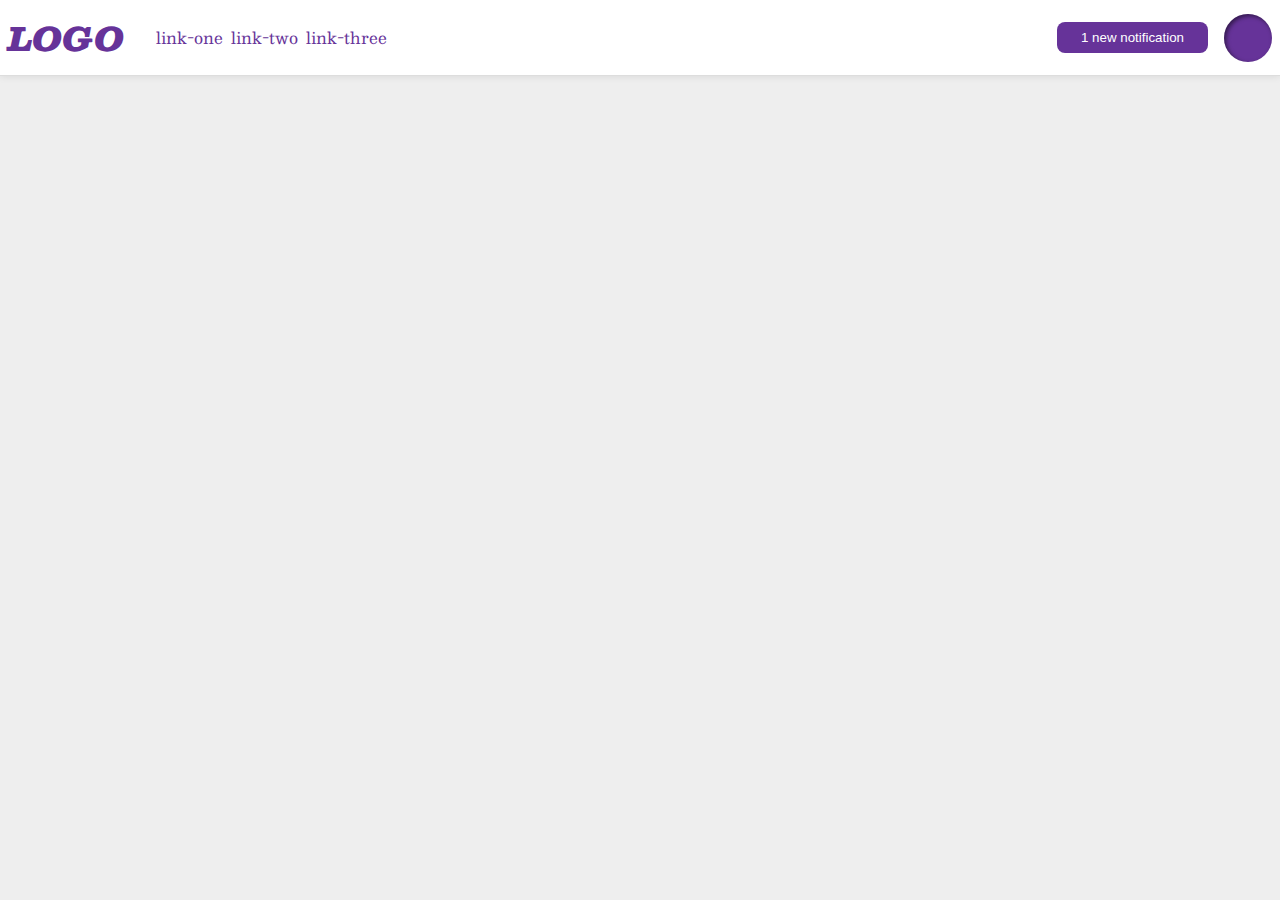
<file: foundations/flex/03-flex-header-2/index.html>
<!DOCTYPE html>
<html lang="en">
  <head>
    <meta charset="UTF-8">
    <meta http-equiv="X-UA-Compatible" content="IE=edge">
    <meta name="viewport" content="width=device-width, initial-scale=1.0">
    <title>Flex Header 2</title>
    <link rel="stylesheet" href="style.css">
  </head>
  <body>
    <div class="header">
      <div class="left">
        <div class="logo">
          LOGO
        </div>
        <ul class="links">
          <li><a href="https://google.com">link-one</a></li>
          <li><a href="https://google.com">link-two</a></li>
          <li><a href="https://google.com">link-three</a></li>
        </ul>
      </div>
      <div class="right">
        <button class="notifications">
          1 new notification
        </button>
        <div class="profile-image"></div>
      </div>
    </div>
  </body>
</html>
</file>
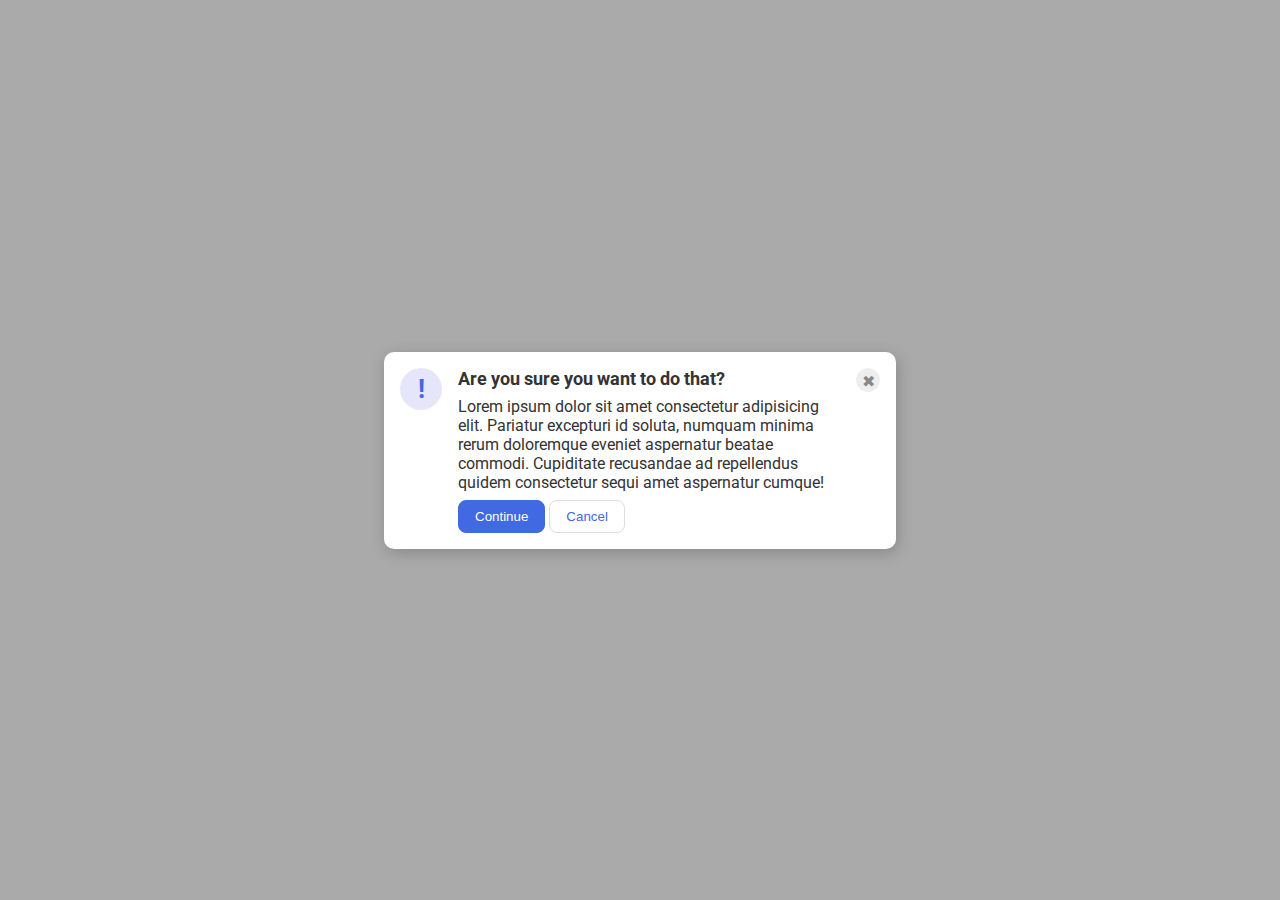
<file: foundations/flex/05-flex-modal/index.html>
<!DOCTYPE html>
<html lang="en">
  <head>
    <meta charset="UTF-8">
    <meta http-equiv="X-UA-Compatible" content="IE=edge">
    <meta name="viewport" content="width=device-width, initial-scale=1.0">
    <link rel="stylesheet" href="style.css">
    <title>Modal</title>
  </head>
  <body>
    <div class="modal">
      <div class="cont-1">
        <div class="icon">!</div>
      </div>

      <div class="cont-2">
        <div class="header">Are you sure you want to do that?</div>
        <div class="text">Lorem ipsum dolor sit amet consectetur adipisicing elit. Pariatur excepturi id soluta, numquam minima rerum doloremque eveniet aspernatur beatae commodi. Cupiditate recusandae ad repellendus quidem consectetur sequi amet aspernatur cumque!</div>
        <div class="bottom-buttons">  
          <button class="continue">Continue</button>
          <button class="cancel">Cancel</button>
        </div>
      </div>

      <div class="cont-3">
        <button class="close-button">✖</button>
      </div>
      
    </div>
  </body>
</html>
</file>
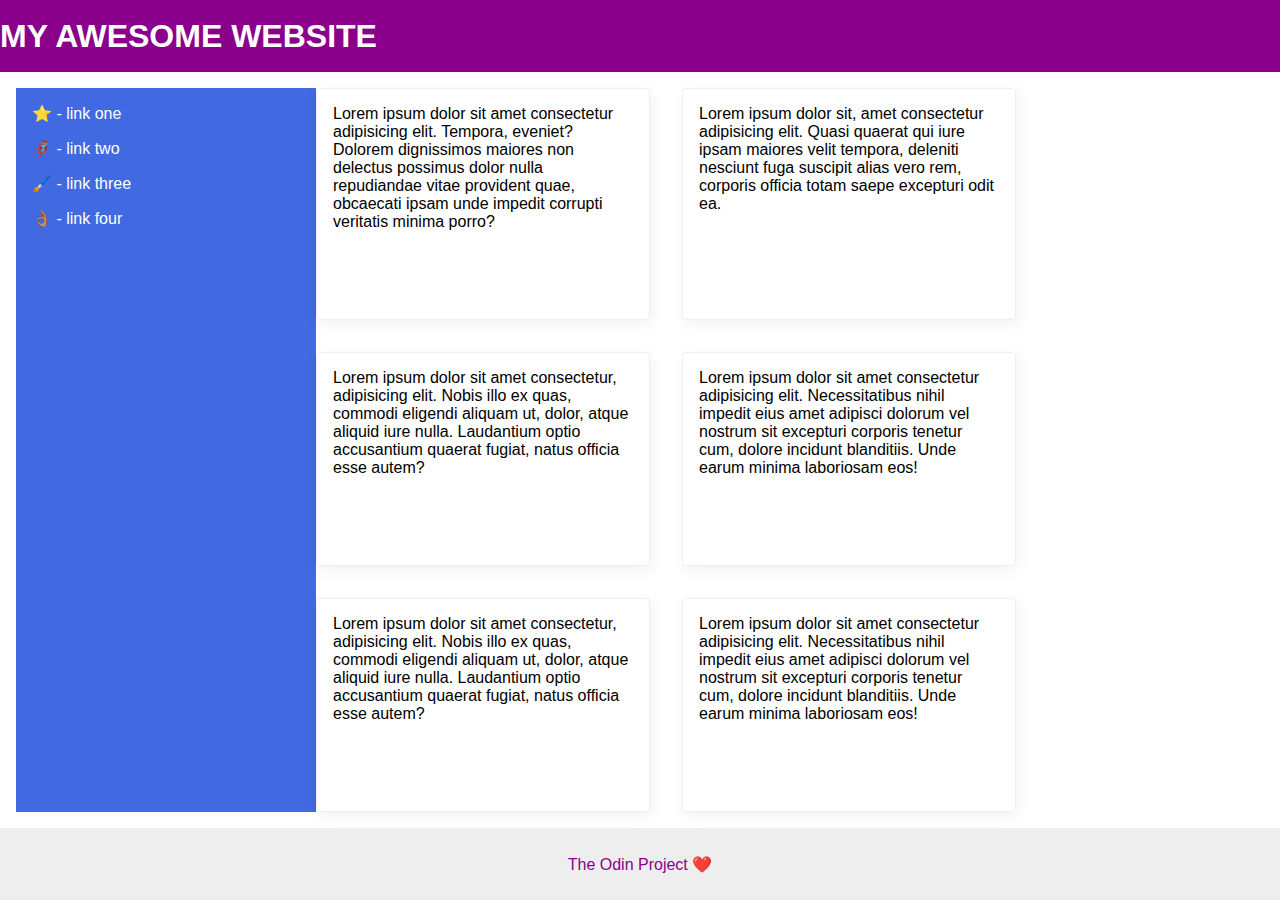
<file: foundations/flex/07-flex-layout-2/index.html>
<!DOCTYPE html>
<html lang="en">
  <head>
    <meta charset="UTF-8">
    <meta http-equiv="X-UA-Compatible" content="IE=edge">
    <meta name="viewport" content="width=device-width, initial-scale=1.0">
    <title>The Holy Grail</title>
    <link rel="stylesheet" href="style.css">
  </head>
  <body>
    <div class="header">
      MY AWESOME WEBSITE
    </div>
    
    <div class="main">
      <div class="sidebar">
        <ul>
          <li><a href="#">⭐ - link one</a></li>
          <li><a href="#">🦸🏽‍♂️ - link two</a></li>
          <li><a href="#">🖌️ - link three</a></li>
          <li><a href="#">👌🏽 - link four</a></li>
        </ul>
      </div>

      <div class="right-section">
        <div class="card">Lorem ipsum dolor sit amet consectetur adipisicing elit. Tempora, eveniet? Dolorem dignissimos maiores non delectus possimus dolor nulla repudiandae vitae provident quae, obcaecati ipsam unde impedit corrupti veritatis minima porro?</div>
        <div class="card">Lorem ipsum dolor sit, amet consectetur adipisicing elit. Quasi quaerat qui iure ipsam maiores velit tempora, deleniti nesciunt fuga suscipit alias vero rem, corporis officia totam saepe excepturi odit ea.</div>
        <div class="card">Lorem ipsum dolor sit amet consectetur, adipisicing elit. Nobis illo ex quas, commodi eligendi aliquam ut, dolor, atque aliquid iure nulla. Laudantium optio accusantium quaerat fugiat, natus officia esse autem?</div>
        <div class="card">Lorem ipsum dolor sit amet consectetur adipisicing elit. Necessitatibus nihil impedit eius amet adipisci dolorum vel nostrum sit excepturi corporis tenetur cum, dolore incidunt blanditiis. Unde earum minima laboriosam eos!</div>
        <div class="card">Lorem ipsum dolor sit amet consectetur, adipisicing elit. Nobis illo ex quas, commodi eligendi aliquam ut, dolor, atque aliquid iure nulla. Laudantium optio accusantium quaerat fugiat, natus officia esse autem?</div>
        <div class="card">Lorem ipsum dolor sit amet consectetur adipisicing elit. Necessitatibus nihil impedit eius amet adipisci dolorum vel nostrum sit excepturi corporis tenetur cum, dolore incidunt blanditiis. Unde earum minima laboriosam eos!</div>
      </div>
    </div>

    <div class="footer">
      The Odin Project ❤️
    </div>
  </body>
</html>
</file>
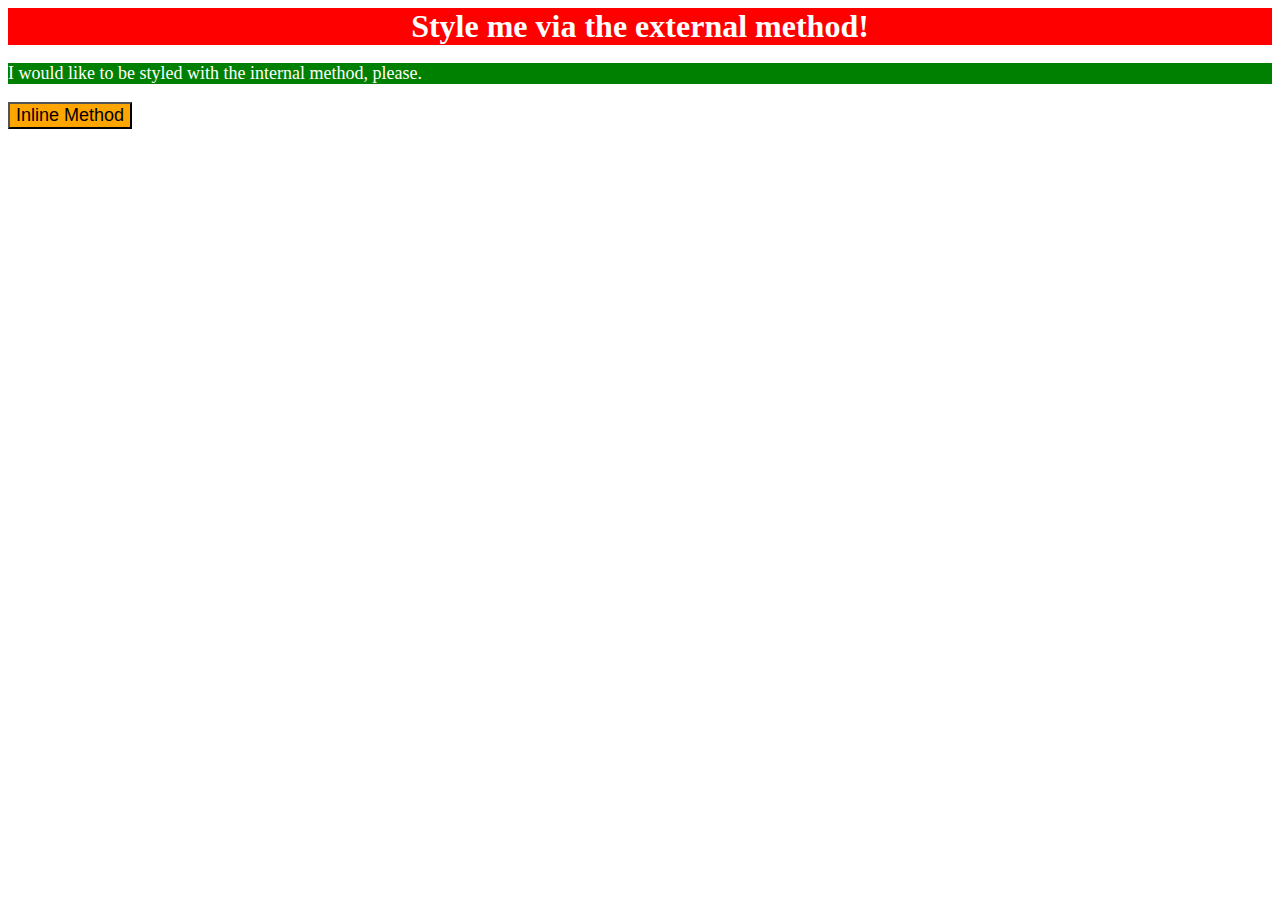
<file: foundations/intro-to-css/01-css-methods/index.html>
<!DOCTYPE html>
<html lang="en">
  <head>
    <meta charset="UTF-8">
    <meta http-equiv="X-UA-Compatible" content="IE=edge">
    <meta name="viewport" content="width=device-width, initial-scale=1.0">
    <link rel="stylesheet" href="styles.css">
    <title>Methods for Adding CSS</title>
  </head>
  <body>
    <div>Style me via the external method!</div>
    <p>I would like to be styled with the internal method, please.</p>
    <style>
      p {
        background-color: green;
        color: white;
        font-size: 18px;
      }
    </style>
    <button style="background-color: orange; font-size: 18px;">Inline Method</button>
  </body>
</html>
</file>
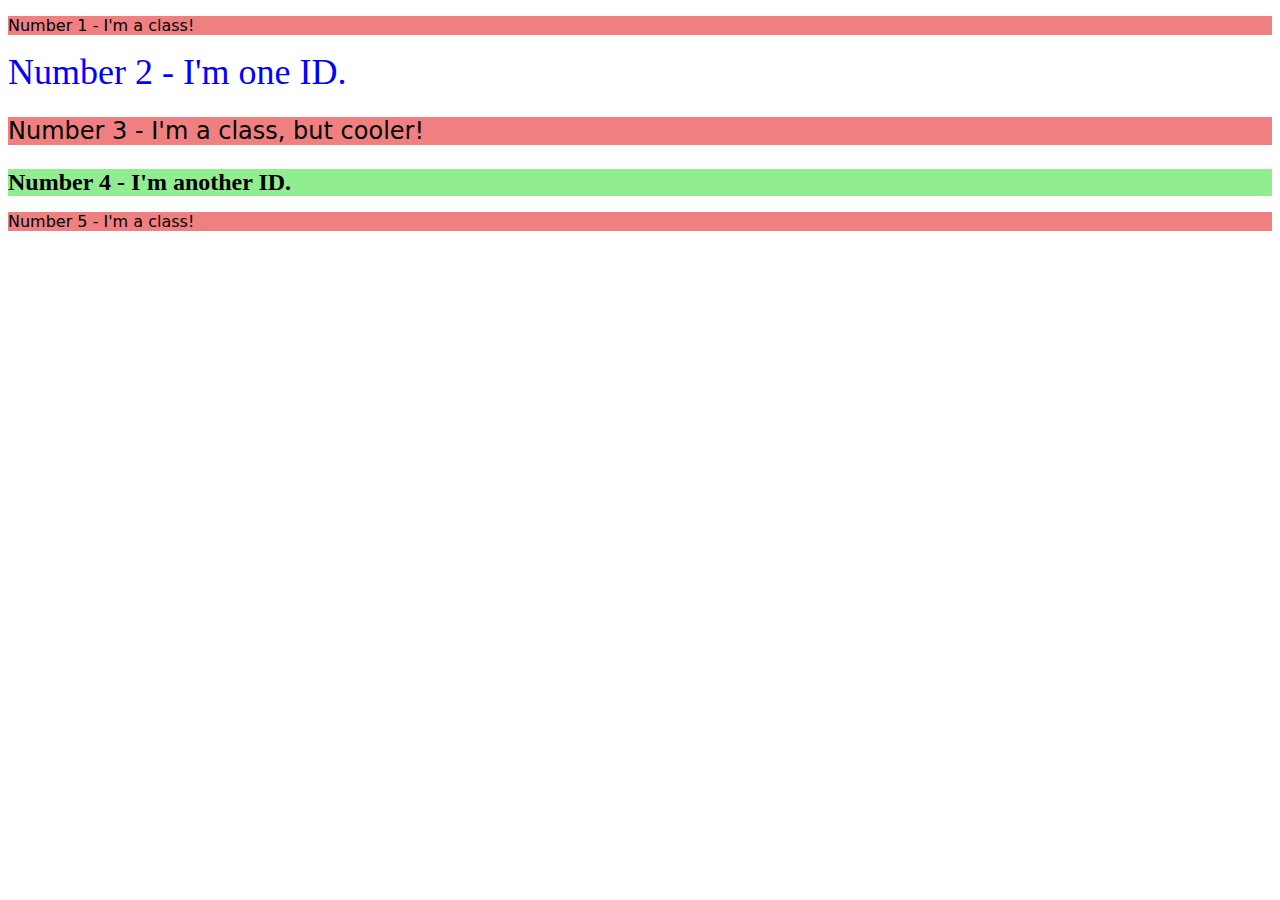
<file: foundations/intro-to-css/02-class-id-selectors/index.html>
<!DOCTYPE html>
<html lang="en">
  <head>
    <meta charset="UTF-8">
    <meta http-equiv="X-UA-Compatible" content="IE=edge">
    <meta name="viewport" content="width=device-width, initial-scale=1.0">
    <title>Class and ID Selectors</title>
    <link rel="stylesheet" href="style.css">
  </head>
  <body>
    <p class="class1">Number 1 - I'm a class!</p>
    <div id="first">Number 2 - I'm one ID.</div>
    <p class="class2">Number 3 - I'm a class, but cooler!</p>
    <div id="second">Number 4 - I'm another ID.</div>
    <p class="class1">Number 5 - I'm a class!</p>
  </body>
</html>
</file>
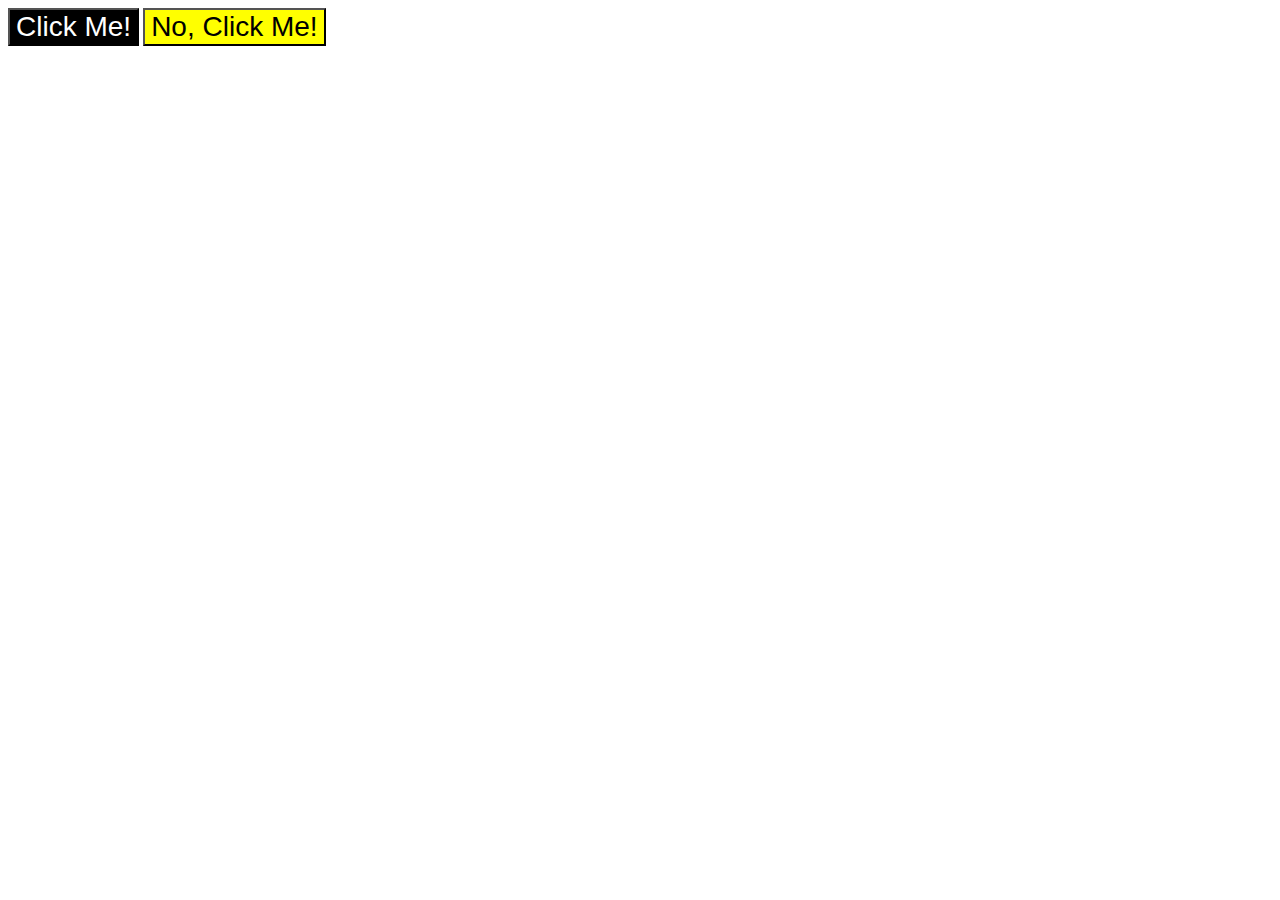
<file: foundations/intro-to-css/03-grouping-selectors/index.html>
<!DOCTYPE html>
<html lang="en">
  <head>
    <meta charset="UTF-8">
    <meta http-equiv="X-UA-Compatible" content="IE=edge">
    <meta name="viewport" content="width=device-width, initial-scale=1.0">
    <title>Grouping Selectors</title>
    <link rel="stylesheet" href="style.css">
  </head>
  <body>
    <button class="but1">Click Me!</button>
    <button class="but2">No, Click Me!</button>
  </body>
</html>
</file>
<file: foundations/flex/03-flex-header-2/style.css>
/* this is some magical font-importing.  
you'll learn about it later. */
@import url('https://fonts.googleapis.com/css2?family=Besley:ital,wght@0,400;1,900&display=swap');

body {
  margin: 0;
  background: #eee;
  font-family: Besley, serif;
}

.header {
  background: white;
  border-bottom: 1px solid #ddd;
  box-shadow: 0 0 8px rgba(0,0,0,.1);
  padding: 8px;
  display: flex;
  justify-content: space-between;
}

.profile-image {
  background: rebeccapurple;
  box-shadow: inset 2px 2px 4px rgba(0,0,0,.5);
  border-radius: 50%;
  width: 48px;
  height: 48px;
}

.logo {
  color: rebeccapurple;
  font-size: 32px;
  font-weight: 900;
  font-style: italic;
}

button {
  border: none;
  border-radius: 8px;
  background: rebeccapurple;
  color: white;
  padding: 8px 24px;
}

a {
  /* this removes the line under our links */
  text-decoration: none;
  color: rebeccapurple;
}

ul {
  list-style-type: none;
  display: flex;
  gap: 8px;
  padding: 0;
  margin: 16px;
}

.left, .right {
  display: flex;
  align-items: center;
  gap: 16px;
}
</file>
<file: foundations/flex/05-flex-modal/style.css>
@import url('https://fonts.googleapis.com/css2?family=Roboto:wght@400;700&display=swap');

html, body {
  height: 100%;
}

body {
  font-family: Roboto, sans-serif;
  margin: 0;
  background: #aaa;
  color: #333;
  /* I'll give you this one for free lol */
  display: flex;
  align-items: center;
  justify-content: center;
}

.header {
  font-weight: bold;
  font-size: large;
  margin-bottom: 8px;
}

.text {
  margin-bottom: 8px;
}

.modal {
  background: white;
  width: 480px;
  border-radius: 10px;
  box-shadow: 2px 4px 16px rgba(0,0,0,.2);
  display: flex;
  padding: 16px;
  gap: 16px;
}

.icon {
  color: royalblue;
  font-size: 26px;
  font-weight: 700;
  background: lavender;
  width: 42px;
  height: 42px;
  border-radius: 50%;
  display: flex;
  align-items: center;
  justify-content: center;
  flex-shrink: 1;
}

.close-button {
  background: #eee;
  border-radius: 50%;
  color: #888;
  font-weight: 400;
  font-size: 16px;
  height: 24px;
  width: 24px;
  display: flex;
  align-items: flex-end;
  justify-content: center;
  border: 1px solid #eee;
  padding: 0;
}

button {
  cursor: pointer;
  padding: 8px 16px;
  border-radius: 8px;
}

button.continue {
  background: royalblue;
  border: 1px solid royalblue;
  color: white;
}

button.cancel {
  background: white;
  border: 1px solid #ddd;
  color: royalblue;
}
</file>
<file: foundations/flex/07-flex-layout-2/style.css>
body {
  font-family: -apple-system, BlinkMacSystemFont, 'Segoe UI', Roboto, Oxygen, Ubuntu, Cantarell, 'Open Sans', 'Helvetica Neue', sans-serif;
  margin: 0;
  min-height: 100vh;
  display: flex;
  flex-direction: column;
}

.header {
  height: 72px;
  background: darkmagenta;
  color: white;
  font-size: 32px;
  font-weight: 900;
  display: flex;
  flex-direction: column;
  justify-content: center;
  padding-left: 0 16px;
}

.main {
  display: flex;
  flex: 1;
  padding: 16px;
}

.footer {
  height: 72px;
  background: #eee;
  color: darkmagenta;
  display: flex;
  flex-direction: column;
  justify-content: center;
  align-items: center;
}

.sidebar {
  width: 300px;
  background: royalblue;
  box-sizing: border-box;
  flex-shrink: 0;
  padding: 16px;
}

.right-section {
  display: flex;
  flex-wrap: wrap;
  gap: 32px;  
}

.card {
  border: 1px solid #eee;
  box-shadow: 2px 4px 16px rgba(0,0,0,.06);
  border-radius: 4px;
  padding: 16px;
  width: 300px;
}

ul {
  list-style: none;
  padding: 0;
  margin: 0;
}

li {
  margin-bottom: 16px;
}

a {
  text-decoration: none;
  color: white;
}
</file>
<file: foundations/intro-to-css/01-css-methods/styles.css>
div {
    background-color: red;
    color: white;
    font-size: 32px;
    text-align: center;
    font-weight: bold;
}
</file>
<file: foundations/intro-to-css/02-class-id-selectors/style.css>
.class1, .class2 {
    background-color: lightcoral;
    font-family: Verdana, "DejaVu Sans", sans-serif;
}

.class2 {
    font-size: 24px;
}

#first {
    color: blue;
    font-size: 36px;
}

#second {
    background-color: lightgreen;
    font-size: 24px;
    font-weight: bold;
}
</file>
<file: foundations/intro-to-css/03-grouping-selectors/style.css>
.but1, .but2 {
    font-size: 28px;
    font-family: Helvetica, "Times New Roman", sans-serif;
}

.but1 {
    background-color: black;
    color: white;
}

.but2 {
    background-color: yellow;
}
</file>
